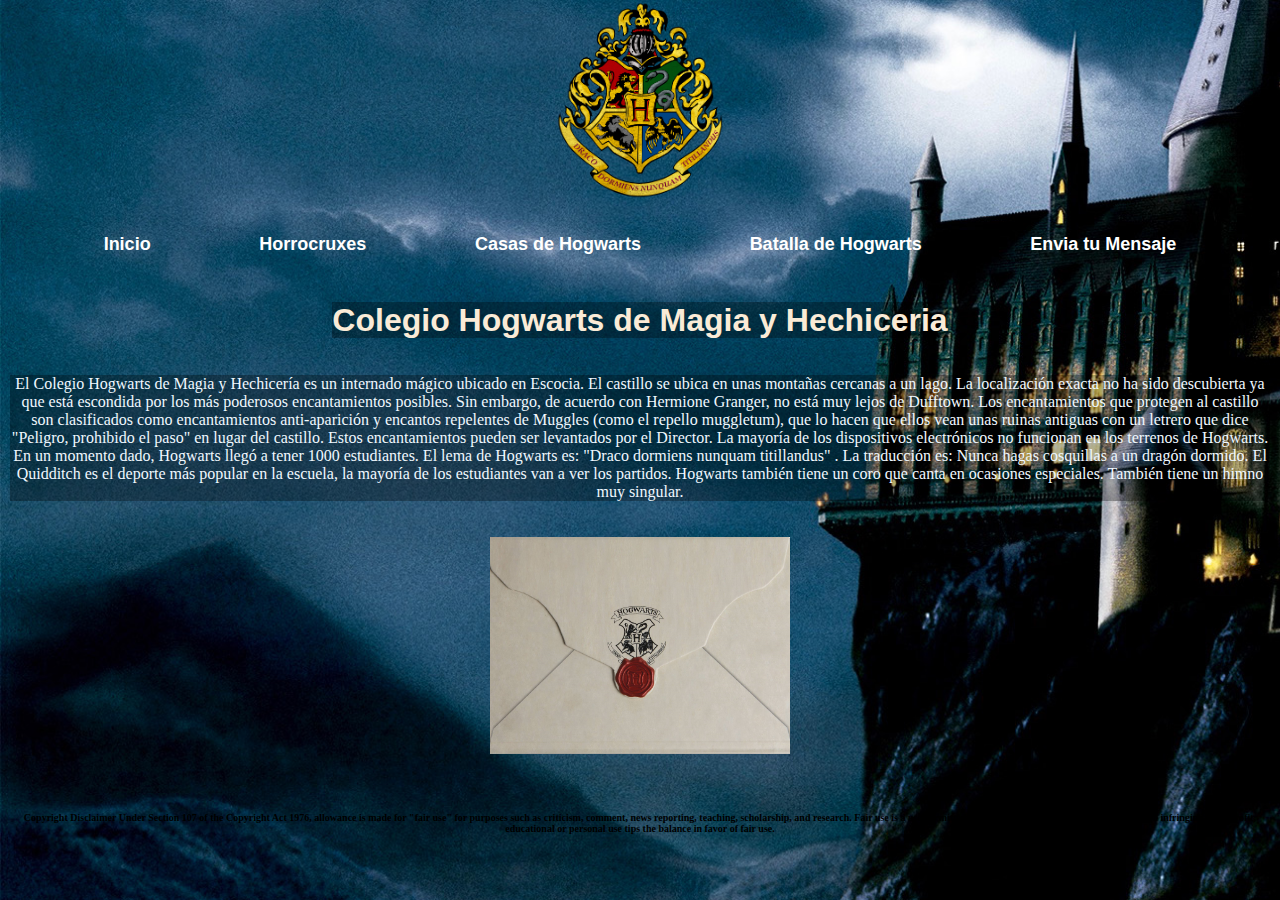
<file: index.html>
<!DOCTYPE html>
<html lang="en">
<head>
    <meta charset="UTF-8">
    <meta http-equiv="X-UA-Compatible" content="IE=edge">
    <meta name="viewport" content="width=device-width, initial-scale=1.0">
    <title>Hogwarts School of Witchcraft</title>
    <link rel="icon" type="image/x-icon" href="assets/img/faviconhogwarts.ico">
    <meta name="description" content="Página informativa sobre el colegio Hogwarts de magia y hechicería. Proyecto para CoderHouse">
    <meta name="keywords" content="Hogwarts, Harry Potter, School of Witchcraft">
    <link rel="stylesheet" href="./assets/styles/main.css">
    <link rel="stylesheet" href="https://cdnjs.cloudflare.com/ajax/libs/animate.css/4.1.1/animate.min.css" />
    <link href="https://cdn.jsdelivr.net/npm/bootstrap@5.2.3/dist/css/bootstrap.min.css" rel="stylesheet" integrity="sha384-rbsA2VBKQhggwzxH7pPCaAqO46MgnOM80zW1RWuH61DGLwZJEdK2Kadq2F9CUG65" crossorigin="anonymous">
    <link href="https://cdnjs.cloudflare.com/ajax/libs/font-awesome/5.13.0/css/all.min.css" rel="stylesheet">
</head>
<body>
<div id="Fondo_Inicio">
    <header>
       <div class="Logo"><a href="index.html"><img src="assets/img/Logo.png" width="200" alt="Escudo Hogwarts"></a>
       </div>
        
       <nav>
            <input type="checkbox" id="check">
            <label for="check" class="checkbtn">
                <i class="fas fa-bars"></i>
            </label>
            <ul>
                <li><a href="index.html">Inicio</a></li>
                
                <li><a href="Horrocruxes.html">Horrocruxes</a></li>
                
                <li><a href="Casas.html">Casas de Hogwarts</a></li>
                
                <li><a href="Batalla.html">Batalla de Hogwarts</a></li>
               
                <li><a href="Mensaje.html">Envia tu Mensaje</a></li>
            </ul>
        </nav>
    </header>

<br>
<h1 class="Titulo animate__animated animate__flash"><span> Colegio Hogwarts de Magia y Hechiceria</span></h1>
<br>
<br>
    <section id="Texto_Inicio">
        <p>El Colegio Hogwarts de Magia y Hechicería es un internado mágico ubicado en Escocia. El castillo se ubica en unas montañas cercanas a un lago. La localización exacta no ha sido descubierta ya que está escondida por los más poderosos encantamientos posibles. Sin embargo, de acuerdo con Hermione Granger, no está muy lejos de Dufftown. Los encantamientos que protegen al castillo son clasificados como encantamientos anti-aparición y encantos repelentes de Muggles (como el repello muggletum), que lo hacen que ellos vean unas ruinas antiguas con un letrero que dice "Peligro, prohibido el paso" en lugar del castillo. Estos encantamientos pueden ser levantados por el Director. La mayoría de los dispositivos electrónicos no funcionan en los terrenos de Hogwarts. En un momento dado, Hogwarts llegó a tener 1000 estudiantes.

            El lema de Hogwarts es: "Draco dormiens nunquam titillandus" . La traducción es: Nunca hagas cosquillas a un dragón dormido.
            
            El Quidditch es el deporte más popular en la escuela, la mayoría de los estudiantes van a ver los partidos. Hogwarts también tiene un coro que canta en ocasiones especiales. También tiene un himno muy singular.
            
            </p>
    </section>
<br>
<br>

  <div class="Carta animate__animated animate__rotateInUpRight"><img src="assets/img/Inicio.jpg" width="300" alt="Carta Hogwarts"></div>

<br>
<br>
<br>

<footer>
    <p>Copyright Disclaimer Under Section 107 of the Copyright Act 1976, allowance is made for "fair use" for purposes such as criticism, comment, 
        news reporting, teaching, scholarship, and research. 
        Fair use is a use permitted by copyright statute that might otherwise be infringing. Non-profit, educational or personal use tips the balance in favor of fair use.</p>
</footer>
<br>
</div>




<script src="https://cdn.jsdelivr.net/npm/bootstrap@5.2.3/dist/js/bootstrap.bundle.min.js" integrity="sha384-kenU1KFdBIe4zVF0s0G1M5b4hcpxyD9F7jL+jjXkk+Q2h455rYXK/7HAuoJl+0I4" crossorigin="anonymous"></script>

</body>
</html>
</file>
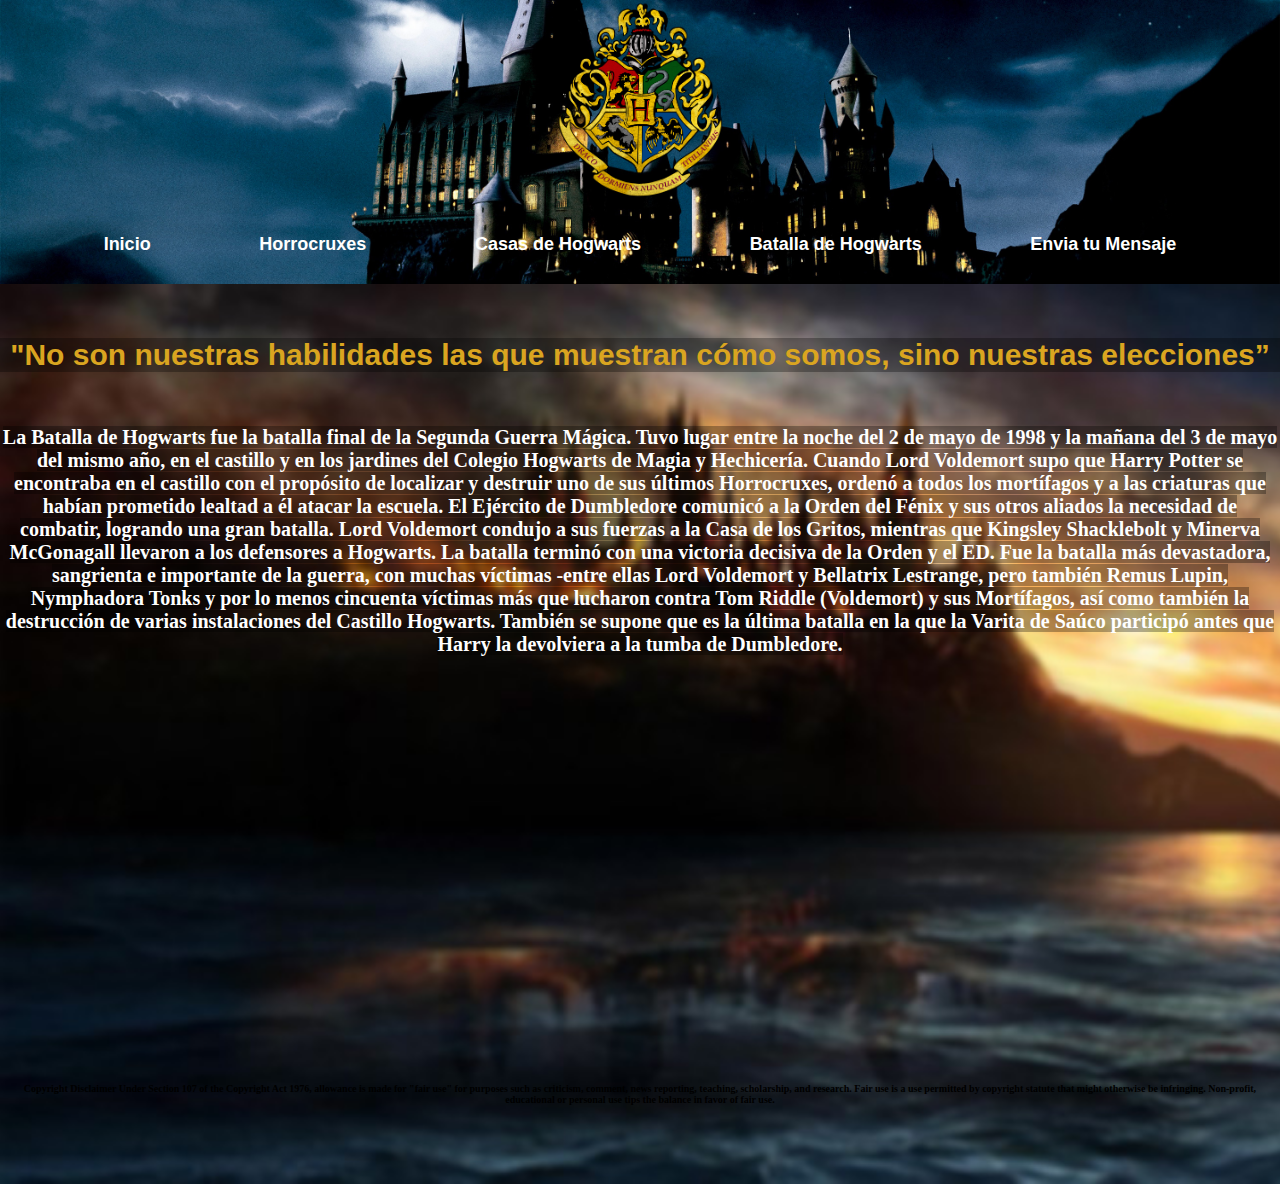
<file: Batalla.html>
<!DOCTYPE html>
<html lang="en">
<head>
    <meta charset="UTF-8">
    <meta http-equiv="X-UA-Compatible" content="IE=edge">
    <meta name="viewport" content="width=device-width, initial-scale=1.0">
    <title>Batalla de Hogwarts</title>
    <link rel="icon" type="image/x-icon" href="assets/img/faviconhogwarts.ico">
    <meta name="description" content="Página informativa sobre el colegio Hogwarts de magia y hechicería. Proyecto para CoderHouse">
    <meta name="keywords" content="Hogwarts, Harry Potter, School of Witchcraft, Batalla de Hogwarts, Battle of Hogwarts">
    <link rel="stylesheet" href="./assets/styles/main.css">
    <link rel="stylesheet" href="https://cdnjs.cloudflare.com/ajax/libs/animate.css/4.1.1/animate.min.css" />
    <link href="https://cdnjs.cloudflare.com/ajax/libs/font-awesome/5.13.0/css/all.min.css" rel="stylesheet">
</head>
<body>
    <header class="Header">
        <div class="Logo"><a href="index.html"><img src="assets/img/Logo.png" width="200" alt="Escudo Hogwarts"></a>
        </div>
        <nav>
            <input type="checkbox" id="check">
            <label for="check" class="checkbtn">
                <i class="fas fa-bars"></i>
            </label>
            <ul>
                <li><a href="index.html">Inicio</a></li>
                
                <li><a href="Horrocruxes.html">Horrocruxes</a></li>
                
                <li><a href="Casas.html">Casas de Hogwarts</a></li>
                
                <li><a href="Batalla.html">Batalla de Hogwarts</a></li>
               
                <li><a href="Mensaje.html">Envia tu Mensaje</a></li>
            </ul>
        </nav>
     </header>

    <div id="Fondo_Batalla">
<br>
<br>
<br>
        <h4 class="Fras animate__animated animate__fadeInBottomLeft">"No son nuestras habilidades las que muestran cómo somos, sino nuestras elecciones”</h4>
<br>
<br>
<br>
        <section id="Batalla_Texto" class="animate__animated animate__fadeInBottomRight">
            <p><span class="TextoBatalla">La Batalla de Hogwarts fue la batalla final de la Segunda Guerra Mágica. Tuvo
                    lugar entre la noche del 2 de mayo de 1998 y la mañana del 3 de mayo del mismo año, en el castillo y en
                    los jardines del Colegio Hogwarts de Magia y Hechicería. Cuando Lord Voldemort supo que Harry Potter se
                    encontraba en el castillo con el propósito de localizar y destruir uno de sus últimos Horrocruxes,
                    ordenó a todos los mortífagos y a las criaturas que habían prometido lealtad a él atacar la escuela. El
                    Ejército de Dumbledore comunicó a la Orden del Fénix y sus otros aliados la necesidad de combatir,
                    logrando una gran batalla. Lord Voldemort condujo a sus fuerzas a la Casa de los Gritos, mientras que
                    Kingsley Shacklebolt y Minerva McGonagall llevaron a los defensores a Hogwarts. La batalla terminó con
                    una victoria decisiva de la Orden y el ED. Fue la batalla más devastadora, sangrienta e importante de la
                    guerra, con muchas víctimas -entre ellas Lord Voldemort y Bellatrix Lestrange, pero también Remus Lupin,
                    Nymphadora Tonks y por lo menos cincuenta víctimas más que lucharon contra Tom Riddle (Voldemort) y sus
                    Mortífagos, así como también la destrucción de varias instalaciones del Castillo Hogwarts. También se
                    supone que es la última batalla en la que la Varita de Saúco participó antes que Harry la devolviera a
                    la tumba de Dumbledore.</span></p>
        </section>
<br>
<br>
<br>
        <section id="Batalla_Video">
            <iframe class="Video_Batalla" width="260" height="315" src="https://www.youtube.com/embed/jPCe8QcQxOA" title="YouTube video player"
                frameborder="0"
                allow="accelerometer; autoplay; clipboard-write; encrypted-media; gyroscope; picture-in-picture"
                allowfullscreen></iframe>
        </section>
<br>
<br>
<br>
   

     <footer class="Footer">
        <p>Copyright Disclaimer Under Section 107 of the Copyright Act 1976, allowance is made for "fair use" for purposes such as criticism, comment, 
            news reporting, teaching, scholarship, and research. 
            Fair use is a use permitted by copyright statute that might otherwise be infringing. Non-profit, educational or personal use tips the balance in favor of fair use.</p>
    </footer>
    </div>
    
</body>
</html>
</file>
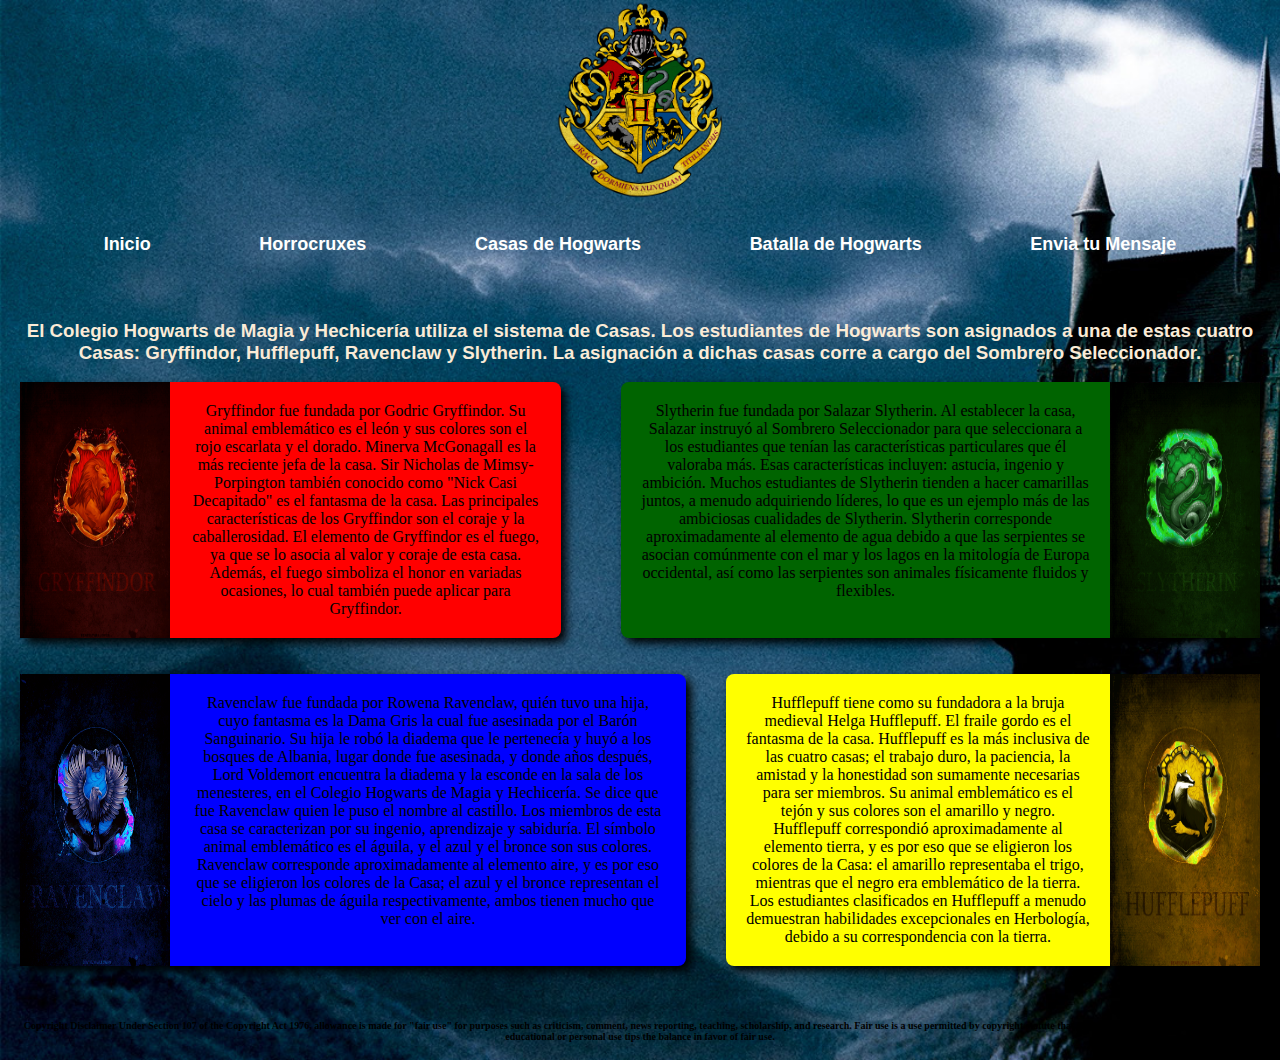
<file: Casas.html>
<!DOCTYPE html>
<html lang="en">
<head>
    <meta charset="UTF-8">
    <meta http-equiv="X-UA-Compatible" content="IE=edge">
    <meta name="viewport" content="width=device-width, initial-scale=1.0">
    <title>Casas de Hogwarts</title>
    <link rel="icon" type="image/x-icon" href="assets/img/faviconhogwarts.ico">
    <meta name="description" content="Página informativa sobre el colegio Hogwarts de magia y hechicería. Proyecto para CoderHouse">
    <meta name="keywords" content="Hogwarts, Harry Potter, School of Witchcraft, Casas de Hogwarts, Gryffindor, Slytherin, Hufflepuff, Ravenclaw">
    <link rel="stylesheet" href="./assets/styles/main.css">
    <link rel="stylesheet" href="https://cdnjs.cloudflare.com/ajax/libs/animate.css/4.1.1/animate.min.css" />
    <link href="https://cdnjs.cloudflare.com/ajax/libs/font-awesome/5.13.0/css/all.min.css" rel="stylesheet">
</head>
<div id="Fondo_Casas">
<body>
    <header>
        <div class="Logo"><a href="index.html"><img src="assets/img/Logo.png" width="200" alt="Escudo Hogwarts"></a>
        </div>
        <nav>
            <input type="checkbox" id="check">
            <label for="check" class="checkbtn">
                <i class="fas fa-bars"></i>
            </label>
            <ul>
                <li><a href="index.html">Inicio</a></li>
                
                <li><a href="Horrocruxes.html">Horrocruxes</a></li>
                
                <li><a href="Casas.html">Casas de Hogwarts</a></li>
                
                <li><a href="Batalla.html">Batalla de Hogwarts</a></li>
               
                <li><a href="Mensaje.html">Envia tu Mensaje</a></li>
            </ul>
        </nav>
     </header>
<br>
<br>
<h3 class="Intr animate__animated animate__bounceInDown">El Colegio Hogwarts de Magia y Hechicería utiliza el sistema de Casas. Los estudiantes de Hogwarts son asignados a una de estas cuatro Casas: Gryffindor, Hufflepuff, Ravenclaw y Slytherin. La asignación a dichas casas corre a cargo del Sombrero Seleccionador.</h3>
<br>
<div id="Casas_Completo">
    <div class="Casas_Arriba">
        <div class="Gryffindor animate__animated animate__lightSpeedInLeft">
            <img class="Casas_I" src="assets/img/Gryffindor Logo.gif" width="150" alt="Gryffindor">
            <br>
            <p class="CasaGryffindor"><span>Gryffindor fue fundada por Godric Gryffindor. Su animal emblemático es el
                    león y sus colores son el rojo escarlata y el dorado. Minerva McGonagall es la más reciente jefa de
                    la casa. Sir Nicholas de Mimsy-Porpington también conocido como "Nick Casi Decapitado" es el
                    fantasma de la casa. Las principales características de los Gryffindor son el coraje y la
                    caballerosidad.

                    El elemento de Gryffindor es el fuego, ya que se lo asocia al valor y coraje de esta casa. Además,
                    el fuego simboliza el honor en variadas ocasiones, lo cual también puede aplicar para
                    Gryffindor.</span></p>
        </div>
        <br>
        <br>
        <br>
        <br>
        <div class="Slytherin animate__animated animate__lightSpeedInRight">
                        <p class="CasaSlytherin"><span>Slytherin fue fundada por Salazar Slytherin. Al establecer la casa, Salazar
                    instruyó al Sombrero Seleccionador para que seleccionara a los estudiantes que tenían las
                    características particulares que él valoraba más. Esas características incluyen: astucia, ingenio y
                    ambición. Muchos estudiantes de Slytherin tienden a hacer camarillas juntos, a menudo adquiriendo
                    líderes, lo que es un ejemplo más de las ambiciosas cualidades de Slytherin.
                    Slytherin corresponde aproximadamente al elemento de agua debido a que las serpientes se asocian
                    comúnmente con el mar y los lagos en la mitología de Europa occidental, así como las serpientes son
                    animales físicamente fluidos y flexibles.
                </span></p>
                <img class="Casas_D" src="assets/img/Slytherin Logo.gif" width="150" alt="Slytherin">
            <br>
        </div>
    </div>
    <br>
    <br>
    <div class="Casas_Abajo">
        <div class="Ravenclaw animate__animated animate__lightSpeedInLeft">
            <img class="Casas_I" src="assets/img/Ravenclaw Logo.gif" width="150" alt="Ravenclaw">
            <br>
            <p class="CasaRavenclaw"><span> Ravenclaw fue fundada por Rowena Ravenclaw, quién tuvo una hija, cuyo
                    fantasma es la Dama Gris la cual fue asesinada por el Barón Sanguinario. Su hija le robó la diadema
                    que le pertenecía y huyó a los bosques de Albania, lugar donde fue asesinada, y donde años después,
                    Lord Voldemort encuentra la diadema y la esconde en la sala de los menesteres, en el Colegio
                    Hogwarts de Magia y Hechicería. Se dice que fue Ravenclaw quien le puso el nombre al castillo. Los
                    miembros de esta casa se caracterizan por su ingenio, aprendizaje y sabiduría. El símbolo animal
                    emblemático es el águila, y el azul y el bronce son sus colores.
                    Ravenclaw corresponde aproximadamente al elemento aire, y es por eso que se eligieron los colores de
                    la Casa; el azul y el bronce representan el cielo y las plumas de águila respectivamente, ambos
                    tienen mucho que ver con el aire.
                </span></p>
        </div>
        <br>
        <br>
        <br>
        <br>
        <div class="Hufflepuff animate__animated animate__lightSpeedInRight">
            <p class="CasaHufflepuff"><span> Hufflepuff tiene como su fundadora a la bruja medieval Helga Hufflepuff. El
                    fraile gordo es el fantasma de la casa. Hufflepuff es la más inclusiva de las cuatro casas; el
                    trabajo duro, la paciencia, la amistad y la honestidad son sumamente necesarias para ser miembros.
                    Su animal emblemático es el tejón y sus colores son el amarillo y negro.
                    Hufflepuff correspondió aproximadamente al elemento tierra, y es por eso que se eligieron los
                    colores de la Casa: el amarillo representaba el trigo, mientras que el negro era emblemático de la
                    tierra. Los estudiantes clasificados en Hufflepuff a menudo demuestran habilidades excepcionales en
                    Herbología, debido a su correspondencia con la tierra.</span></p>
            <img class="Casas_D" src="assets/img/Hufflepuff Logo.gif" width="150" alt="Hufflepuff">
                    
        </div>
        <br>
        <br>
    </div>
<br>
<br>
<br>

<footer class="Footer">
        <p>Copyright Disclaimer Under Section 107 of the Copyright Act 1976, allowance is made for "fair use" for purposes such as criticism, comment, 
            news reporting, teaching, scholarship, and research. 
            Fair use is a use permitted by copyright statute that might otherwise be infringing. Non-profit, educational or personal use tips the balance in favor of fair use.</p>
    </footer>
<br>
</div>    
</body>
</html>
</file>
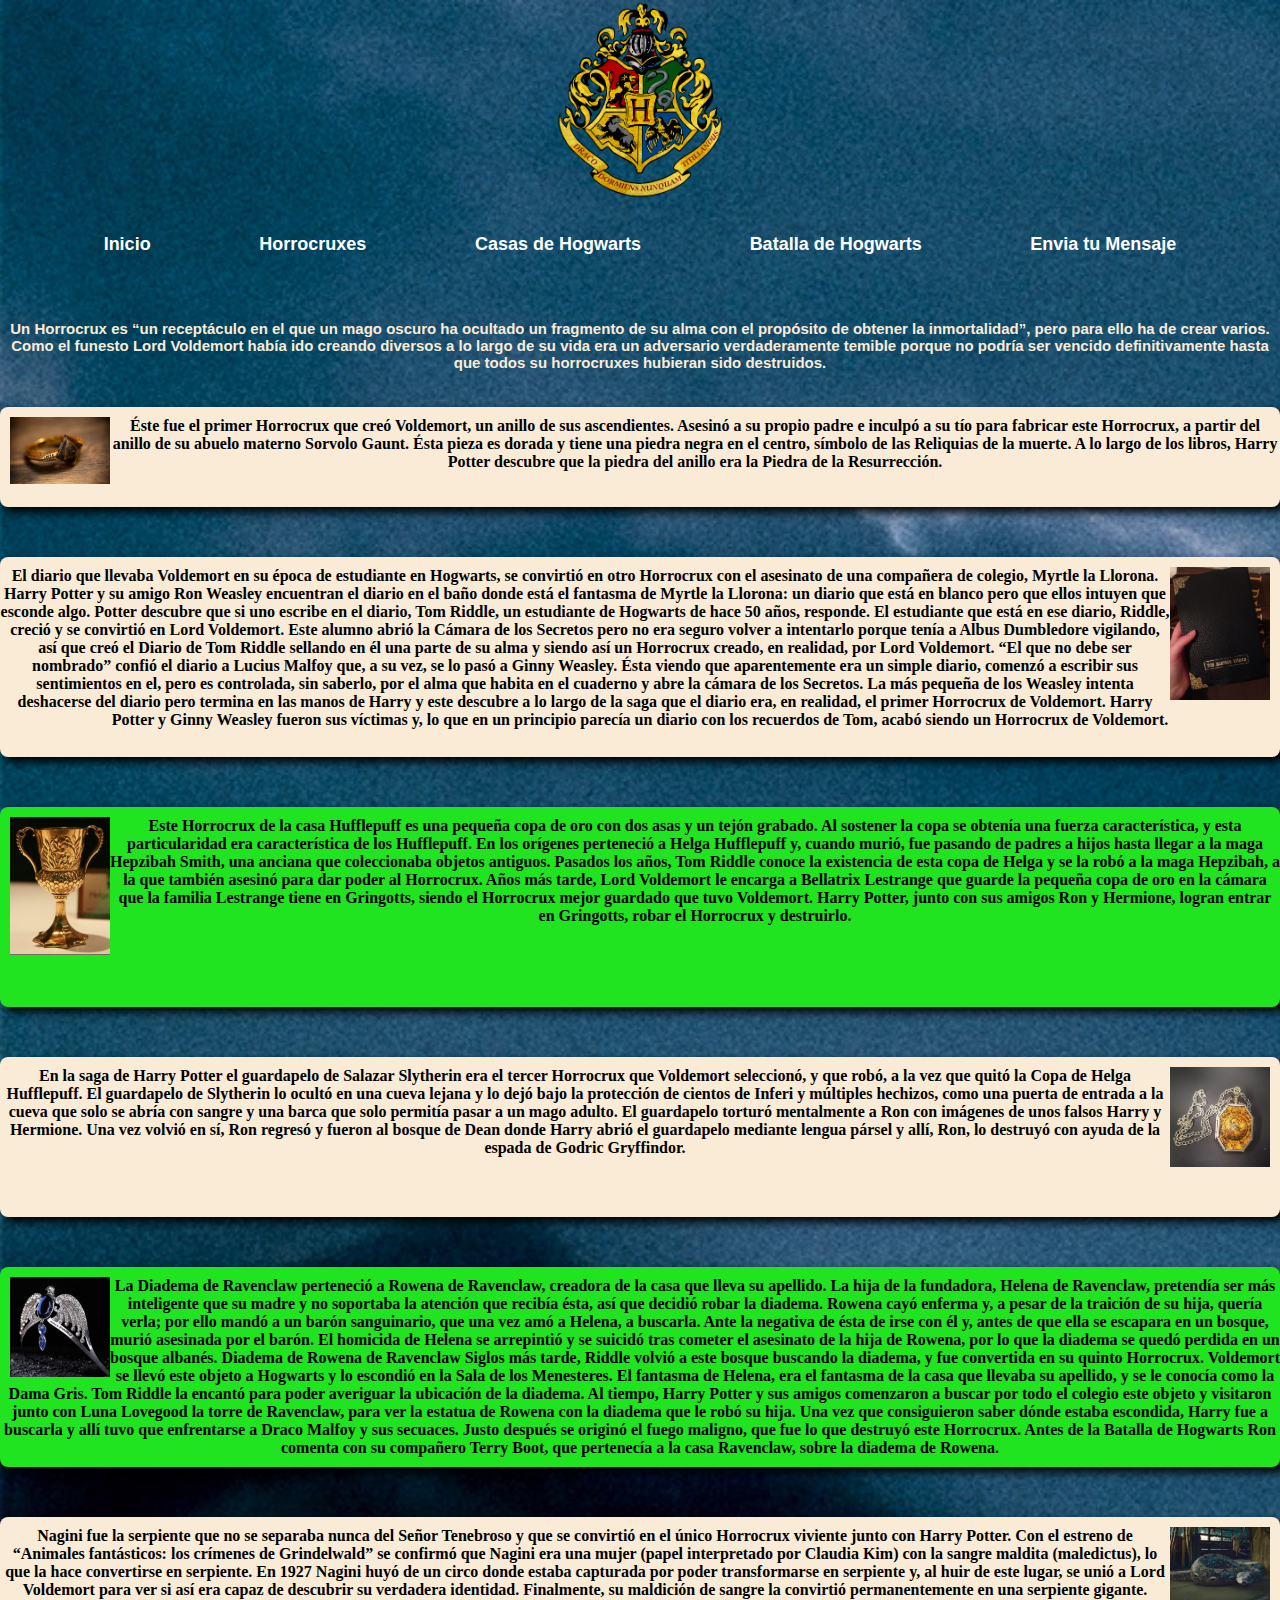
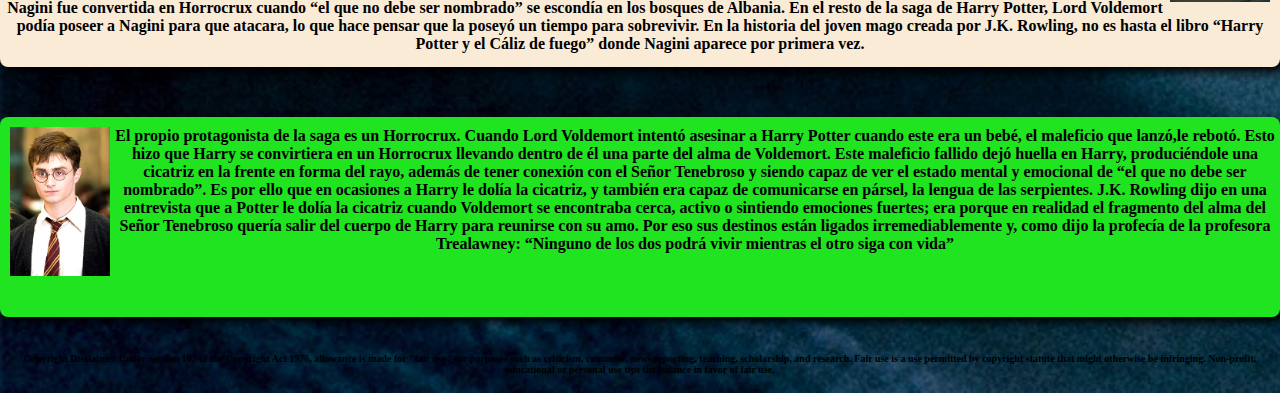
<file: Horrocruxes.html>
<!DOCTYPE html>
<html lang="en">
<head>
    <meta charset="UTF-8">
    <meta http-equiv="X-UA-Compatible" content="IE=edge">
    <meta name="viewport" content="width=device-width, initial-scale=1.0">
    <title>Horrocruxes</title>
    <link rel="icon" type="image/x-icon" href="assets/img/faviconhogwarts.ico">
    <meta name="description" content="Página informativa sobre el colegio Hogwarts de magia y hechicería. Proyecto para CoderHouse">
    <meta name="keywords" content="Hogwarts, Harry Potter, School of Witchcraft, Horrocruxes">
    <link rel="stylesheet" href="./assets/styles/main.css">
    <link rel="stylesheet" href="https://cdnjs.cloudflare.com/ajax/libs/animate.css/4.1.1/animate.min.css" />
    <link href="https://cdnjs.cloudflare.com/ajax/libs/font-awesome/5.13.0/css/all.min.css" rel="stylesheet">
</head>
<body>
<div id="Fondo_Horro">
    <header>
        <div class="Logo"><a href="index.html"><img src="./assets/img/Logo.png" width="200" alt="Escudo Hogwarts"></a>
        </div>
        <nav>
            <input type="checkbox" id="check">
            <label for="check" class="checkbtn">
                <i class="fas fa-bars"></i>
            </label>
            <ul>
                <li><a href="index.html">Inicio</a></li>
                
                <li><a href="Horrocruxes.html">Horrocruxes</a></li>
                
                <li><a href="Casas.html">Casas de Hogwarts</a></li>
                
                <li><a href="Batalla.html">Batalla de Hogwarts</a></li>
               
                <li><a href="Mensaje.html">Envia tu Mensaje</a></li>
            </ul>
        </nav>
     </header>
<br>
<br>
     <h2 class="Horro animate__animated animate__backInRight">Un Horrocrux es “un receptáculo en el que un mago oscuro ha ocultado un fragmento de su alma con el propósito de obtener la inmortalidad”, pero para ello ha de crear varios. Como el funesto Lord Voldemort había ido creando diversos a lo largo de su vida era un adversario verdaderamente temible porque no podría ser vencido definitivamente hasta que todos su horrocruxes hubieran sido destruidos.</h2>
<br>
<br>
     
     <div id="Horrocruxes">
         <div class="Anillo">
             <img class="Foto_Horrocrux_I" src="assets/img/Horrocruxes/1 Anillo.jpg" width="100" alt="Anillo Marvolo">
             <p class="Horrocrux_I"> Éste fue el primer Horrocrux que creó Voldemort, un anillo de sus ascendientes. Asesinó a su propio padre e inculpó a su tío para fabricar este  Horrocrux, a partir del anillo de su abuelo materno Sorvolo Gaunt. Ésta pieza es dorada y tiene una piedra negra en el centro, símbolo de las Reliquias de la muerte. A lo largo de los libros, Harry Potter descubre que la piedra del anillo era la Piedra de la Resurrección.</p>
         </div>

         <div class="Diario">
             <img class="Foto_Horrocrux_D" src="assets/img/Horrocruxes/2 Diario.jpg" width="100" alt="Diario Tom">
             <p class="Horrocrux_D">El diario que llevaba Voldemort en su época de estudiante en Hogwarts, se convirtió en otro Horrocrux con el asesinato de una compañera de colegio, Myrtle la Llorona. Harry Potter y su amigo Ron Weasley encuentran el diario en el baño donde está el fantasma de Myrtle la Llorona: un diario que está en blanco pero que ellos intuyen que esconde algo. Potter descubre que si uno escribe en el diario, Tom Riddle, un estudiante de Hogwarts de hace 50 años, responde.
                 El estudiante que está en ese diario, Riddle, creció y se convirtió en Lord Voldemort. Este alumno abrió la Cámara de los Secretos pero no era seguro volver a intentarlo porque tenía a Albus Dumbledore vigilando, así que creó el Diario de Tom Riddle sellando en él una parte de su alma y siendo así un Horrocrux creado, en realidad, por Lord Voldemort.
     “El que no debe ser nombrado” confió el diario a Lucius Malfoy que, a su vez, se lo pasó a Ginny Weasley. Ésta viendo que aparentemente era un simple diario, comenzó a escribir sus sentimientos en el, pero es controlada, sin saberlo, por el alma que habita en el cuaderno y abre la cámara de los Secretos.
     
     La más pequeña de los Weasley intenta deshacerse del diario pero termina en las manos de Harry y este descubre a lo largo de la saga que el diario era, en realidad, el primer Horrocrux de Voldemort.
     
     Harry Potter y Ginny Weasley fueron sus víctimas y, lo que  en un principio parecía un diario con los recuerdos de Tom, acabó siendo un Horrocrux de Voldemort.
             </p>
             
         </div>

         <div class="Copa">
             <img class="Foto_Horrocrux_I" src="assets/img/Horrocruxes/3 Copa.jpg" width="100" alt="Copa Helga">
             <p class="Horrocrux_I">       
             
                 Este Horrocrux de la casa Hufflepuff es una pequeña copa de oro con dos asas y un tejón grabado. Al sostener la copa se obtenía una fuerza característica, y esta particularidad era característica de los Hufflepuff.  
                 
                 En los orígenes perteneció a Helga Hufflepuff y, cuando murió, fue pasando de padres a hijos hasta llegar a la maga Hepzibah Smith, una anciana que coleccionaba objetos antiguos. Pasados los años, Tom Riddle conoce la existencia de esta copa de Helga y se la robó a la maga Hepzibah, a la que también asesinó para dar poder al Horrocrux. Años más tarde, Lord Voldemort le encarga a Bellatrix Lestrange que guarde la pequeña copa de oro en la cámara que la familia Lestrange tiene en Gringotts, siendo el Horrocrux mejor guardado que tuvo Voldemort. Harry Potter, junto con sus amigos Ron y Hermione, logran entrar en Gringotts, robar el Horrocrux y destruirlo.</p>
         </div>

         <div class="Guardapelo">
             <img class="Foto_Horrocrux_D" src="assets/img/Horrocruxes/4 Guardapelo.jfif" width="100" alt="Guardapelo">
             <p class="Horrocrux_D">En la saga de Harry Potter el guardapelo de Salazar Slytherin era el tercer Horrocrux que Voldemort seleccionó, y que robó, a la vez que quitó la Copa de Helga Hufflepuff. El guardapelo de Slytherin lo ocultó en una cueva lejana y lo dejó bajo la protección de cientos de Inferi y múltiples hechizos, como una puerta de entrada a la cueva que solo se abría con sangre y una barca que solo permitía pasar a un mago adulto. El guardapelo torturó mentalmente a Ron con imágenes de unos falsos Harry y Hermione. Una vez volvió en sí, Ron regresó y fueron al bosque de Dean donde Harry abrió el guardapelo mediante lengua pársel y allí, Ron, lo destruyó con ayuda de la espada de Godric Gryffindor.</p>
         </div>

         <div class="Diadema">
             <img class="Foto_Horrocrux_I" src="assets/img/Horrocruxes/5 Diadema.jpg" width="100" alt="Diadema">
             <p class="Horrocrux_I">La Diadema de Ravenclaw perteneció a Rowena de Ravenclaw, creadora de la casa que lleva su apellido. La hija de la fundadora, Helena de Ravenclaw, pretendía ser más inteligente que su madre y no soportaba la atención que recibía ésta, así que decidió robar la diadema. Rowena cayó enferma y, a pesar de la traición de su hija, quería verla; por ello mandó a un barón sanguinario, que una vez amó a Helena, a buscarla. Ante la negativa de ésta de irse con él y, antes de que ella se escapara en un bosque, murió asesinada por el barón. El homicida de Helena se arrepintió  y se suicidó tras cometer el asesinato de la hija de Rowena, por lo que la diadema se quedó perdida en un bosque albanés.
     
     
                 Diadema de Rowena de Ravenclaw
                 Siglos más tarde, Riddle volvió a este bosque buscando la diadema, y fue convertida en su quinto Horrocrux. Voldemort se llevó este objeto a Hogwarts y lo escondió en la Sala de los Menesteres. El fantasma de Helena, era el fantasma de la casa que llevaba su apellido, y se le conocía como la Dama Gris. Tom Riddle la encantó para poder averiguar la ubicación de la diadema.
                 
                 Al tiempo, Harry Potter y sus amigos comenzaron a buscar por todo el colegio este objeto y  visitaron junto con Luna Lovegood la torre de Ravenclaw, para ver la estatua de Rowena con la diadema que le robó su hija. Una vez que consiguieron saber dónde estaba escondida, Harry fue a buscarla y allí tuvo que enfrentarse a Draco Malfoy y sus secuaces. Justo después se originó el fuego maligno, que fue lo que destruyó este Horrocrux.
                 
                 Antes de la Batalla de Hogwarts Ron comenta con su compañero Terry Boot, que pertenecía a la casa Ravenclaw, sobre la diadema de Rowena.</p>
         </div>

         <div class="Nagini">
             <img class="Foto_Horrocrux_D" src="assets/img/Horrocruxes/6 Nagini.jpg" width="100" alt="Nagini">
             <p class="Horrocrux_D">Nagini fue la serpiente que no se separaba nunca del Señor Tenebroso y que se convirtió en el único Horrocrux viviente junto con Harry Potter. Con el estreno de “Animales fantásticos: los crímenes de Grindelwald” se confirmó que Nagini era una mujer (papel interpretado por Claudia Kim) con la sangre maldita (maledictus), lo que la hace convertirse en serpiente.
                 En 1927 Nagini huyó de un circo donde estaba capturada por poder transformarse en serpiente y, al huir de este lugar, se unió a Lord Voldemort para ver si así era capaz de descubrir su verdadera identidad. Finalmente, su maldición de sangre la convirtió permanentemente en una serpiente gigante. Nagini fue convertida en Horrocrux cuando “el que no debe ser nombrado” se escondía en los bosques de Albania. En el resto de la saga de Harry Potter, Lord Voldemort podía poseer a Nagini para que atacara, lo que hace pensar que la poseyó un tiempo para sobrevivir.
                 
                 En la historia del joven mago creada por J.K. Rowling, no es hasta el libro “Harry Potter y el Cáliz de fuego” donde Nagini aparece por primera vez.</p>
         </div>

         <div class="Harry">
             <img class="Foto_Horrocrux_I" src="assets/img/Horrocruxes/7 Harry.jpg" width="100" alt="Harry Potter">
             <p class="Horrocrux_I">El propio protagonista de la saga es un Horrocrux. Cuando Lord Voldemort intentó asesinar a Harry Potter cuando este era un bebé, el maleficio que lanzó,le rebotó. Esto hizo que Harry se convirtiera en un Horrocrux llevando dentro de él una parte del alma de Voldemort. Este maleficio fallido dejó huella en Harry, produciéndole una cicatriz en la frente en forma del rayo, además de tener conexión con el Señor Tenebroso y siendo capaz de ver el estado mental y emocional de “el que no debe ser nombrado”. Es por ello que en ocasiones a Harry le dolía la cicatriz, y también era capaz de comunicarse en pársel, la lengua de las serpientes.
                 J.K. Rowling dijo en una entrevista que a Potter le dolía la cicatriz cuando Voldemort se encontraba cerca, activo o sintiendo emociones fuertes; era porque en realidad el fragmento del alma del Señor Tenebroso quería salir del cuerpo de Harry para reunirse con su amo.  Por eso sus destinos están ligados irremediablemente y, como dijo la profecía de la profesora Trealawney: “Ninguno de los dos podrá vivir mientras el otro siga con vida”</p>
         </div>

     </div>

<br>
<br>



     <footer class="Footer">
        <p>Copyright Disclaimer Under Section 107 of the Copyright Act 1976, allowance is made for "fair use" for purposes such as criticism, comment, 
            news reporting, teaching, scholarship, and research. 
            Fair use is a use permitted by copyright statute that might otherwise be infringing. Non-profit, educational or personal use tips the balance in favor of fair use.</p>
    </footer>
<br>
</div>


</body>
</html>
</file>
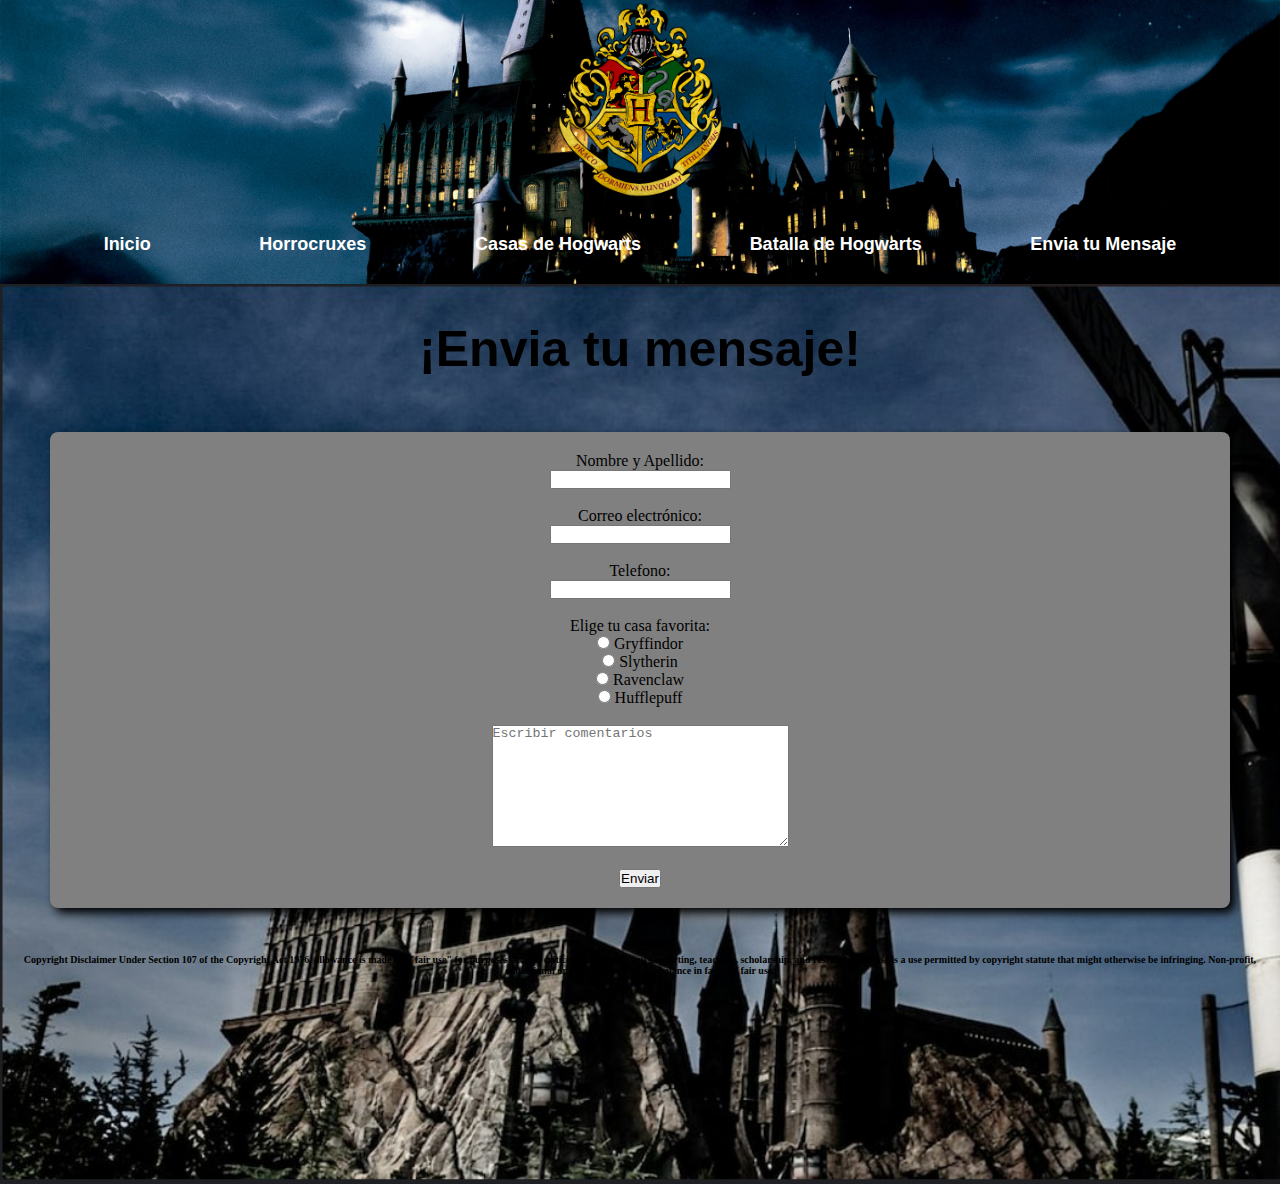
<file: Mensaje.html>
<!DOCTYPE html>
<html lang="en">
<head>
    <meta charset="UTF-8">
    <meta http-equiv="X-UA-Compatible" content="IE=edge">
    <meta name="viewport" content="width=device-width, initial-scale=1.0">
    <title>Formulario - Hogwarts</title>
    <link rel="icon" type="image/x-icon" href="assets/img/faviconhogwarts.ico">
    <meta name="description" content="Página informativa sobre el colegio Hogwarts de magia y hechicería. Proyecto para CoderHouse">
    <meta name="keywords" content="Hogwarts, Harry Potter, School of Witchcraft">
    <link rel="stylesheet" href="./assets/styles/main.css">
    <link rel="stylesheet" href="https://cdnjs.cloudflare.com/ajax/libs/animate.css/4.1.1/animate.min.css" />
    <link href="https://cdnjs.cloudflare.com/ajax/libs/font-awesome/5.13.0/css/all.min.css" rel="stylesheet">

</head>
<body>
    <header class="Header">
        <div class="Logo"><a href="index.html"><img src="assets/img/Logo.png" width="200" alt="Escudo Hogwarts"></a>
        </div>
        <nav>
            <input type="checkbox" id="check">
            <label for="check" class="checkbtn">
                <i class="fas fa-bars"></i>
            </label>
            <ul>
                <li><a href="index.html">Inicio</a></li>
                
                <li><a href="Horrocruxes.html">Horrocruxes</a></li>
                
                <li><a href="Casas.html">Casas de Hogwarts</a></li>
                
                <li><a href="Batalla.html">Batalla de Hogwarts</a></li>
               
                <li><a href="Mensaje.html">Envia tu Mensaje</a></li>
            </ul>
        </nav>
     </header>
    <div id="Fondo_Mensaje">
        <br>
        <br>
        <h5>¡Envia tu mensaje!</h5>
        <br>
        <br>
        <br>
    
            <section id="Formulario">
        <div class="Formu">
                <form>
                    <label for="name">Nombre y Apellido:</label>
                    <br>
                    <input type="text" name="name" id="name"><br>
                    <br>
                    <label for="email">Correo electrónico:</label>
                    <br>
                    <input type="email" name="email" id="email"><br>
                    <br>
                    <label for="phone">Telefono:</label>
                    <br>
                    <input type="number" name="phone" id="phone"><br>
                    <br>
                    <p>Elige tu casa favorita:</p>
                    <input type="radio" id="Gryffindor" name="casa favorita" value="Gryffindor">
                    <label for="Gryffindor">Gryffindor</label><br>
                    <input type="radio" id="Slytherin" name="casa favorita" value="Slytherin">
                    <label for="Slytherin">Slytherin</label><br>
                    <input type="radio" id="Ravenclaw" name="casa favorita" value="Ravenclaw">
                    <label for="Ravenclaw">Ravenclaw</label><br>
                    <input type="radio" id="Hufflepuff" name="casa favorita" value="Hufflepuff">
                    <label for="Hufflepuff">Hufflepuff</label><br>
                    <br>
                    <textarea cols="35" rows="8" placeholder="Escribir comentarios"></textarea>
                    <br/>
                    <br>
                    <input type="submit" value="Enviar">
                
        </div>
    
    
                </form>
        </section>
        <br>
        <br>
        <br>
        <br>
    






     <footer class="Footer">
        <p>Copyright Disclaimer Under Section 107 of the Copyright Act 1976, allowance is made for "fair use" for purposes such as criticism, comment, 
            news reporting, teaching, scholarship, and research. 
            Fair use is a use permitted by copyright statute that might otherwise be infringing. Non-profit, educational or personal use tips the balance in favor of fair use.</p>
    </footer>
    </div>
</body>
</html>
</file>
<file: assets/styles/main.css>
nav {
  height: 80px;
  width: 100%;
}
nav ul {
  display: flex;
  flex-direction: row;
  justify-content: space-evenly;
}
nav ul li {
  display: inline-block;
  line-height: 80px;
  margin: 0 5px;
}
nav ul a {
  color: white;
  font-size: 18px;
  font-family: Arial, Helvetica, sans-serif;
  font-weight: bolder;
  border-radius: 3px;
  text-decoration: none;
}
nav ul a:hover {
  background: #000090;
  transition: 0.5s;
}

.checkbtn {
  font-size: 30px;
  color: #fff;
  float: right;
  line-height: 80px;
  margin-right: 40px;
  cursor: pointer;
  display: none;
}

#check {
  display: none;
}

@media (max-width: 950px) {
  .checkbtn {
    display: block;
  }
  ul {
    position: fixed;
    width: 100%;
    height: 80vh;
    background: #0a3d70;
    top: 80px;
    left: -150%;
    text-align: center;
    transition: all 0.5s;
  }
  nav ul {
    display: flex;
    flex-direction: column;
    z-index: 100;
    font-size: 15px;
  }
  li a:hover {
    background: none;
    color: red;
  }
  #check:checked ~ ul {
    left: 0;
  }
}
* {
  margin: 0;
  padding: 0;
}

h1 {
  text-align: center;
  font-family: "Helvetica";
  color: antiquewhite;
}
h1 span {
  background-color: rgba(0, 0, 0, 0.3);
}

h2 {
  color: antiquewhite;
  text-align: center;
  font-family: "Helvetica";
  font-size: 15px;
  font-weight: bolder;
}

h3 {
  text-align: center;
  color: antiquewhite;
  font-family: "Helvetica";
}

h4 {
  text-align: center;
  font-weight: bolder;
  font-size: 30px;
  color: goldenrod;
  background-color: rgba(0, 0, 0, 0.3);
  font-family: "Helvetica";
}

h5 {
  text-align: center;
  font-size: 50px;
  font-family: "Helvetica";
}

/* INDEX */
#Texto_Inicio {
  text-align: center;
  font-family: "Calibri";
  color: aliceblue;
  background-color: rgba(0, 0, 0, 0.3);
  margin-left: 10px;
  margin-right: 10px;
}

.Logo {
  text-align: center;
}

.Carta {
  text-align: center;
}

/* HORROCRUXES */
#Horrocruxes {
  display: grid;
  row-gap: 30px;
  grid-template-columns: 100%;
  grid-template-rows: 200px 650px 420px 360px 750px 500px 600px;
  grid-template-areas: "anillo" "diario" "copa" "guarda" "diadema" "nagini" "harry";
}

/* QUERYS RESPONSIVE */
@media only screen and (min-width: 768px) {
  #Horrocruxes {
    display: grid;
    row-gap: 50px;
    grid-template-columns: 100%;
    grid-template-rows: 150px 250px 200px 150px 300px 250px 250px;
    grid-template-areas: "anillo" "diario" "copa" "guarda" "diadema" "nagini" "harry";
  }
}
@media only screen and (min-width: 1280px) {
  #Horrocruxes {
    display: grid;
    row-gap: 50px;
    grid-template-columns: 100%;
    grid-template-rows: 100px 200px 200px 160px 200px 150px 200px;
    grid-template-areas: "anillo" "diario" "copa" "guarda" "diadema" "nagini" "harry";
  }
}
.Anillo, .Harry, .Nagini, .Diadema, .Guardapelo, .Copa, .Diario {
  grid-area: anillo;
  background-color: antiquewhite;
  height: 100%;
  border-radius: 8px;
  box-shadow: 5px 5px 10px black;
}

.Diario {
  grid-area: diario;
}

.Copa {
  grid-area: copa;
  background-color: rgb(32, 228, 32);
}

.Guardapelo {
  grid-area: guarda;
}

.Diadema {
  grid-area: diadema;
  background-color: rgb(32, 228, 32);
}

.Nagini {
  grid-area: nagini;
}

.Harry {
  grid-area: harry;
  background-color: rgb(32, 228, 32);
}

.Foto_Horrocrux_I {
  float: left;
  padding-top: 10px;
  padding-left: 10px;
}

.Foto_Horrocrux_D {
  float: right;
  padding-top: 10px;
  padding-right: 10px;
}

.Horrocrux_I, .Horrocrux_D {
  position: relative;
  color: black;
  font-weight: bold;
  text-align: center;
  padding-top: 10px;
}

/* CASAS */
#Casas_Completo {
  margin-left: 10px;
  margin-right: 10px;
}

.Gryffindor, .Hufflepuff, .Ravenclaw, .Slytherin {
  display: flex;
  justify-content: center;
  background-color: red;
  border-radius: 8px;
  box-shadow: 5px 5px 10px black;
}

.CasaGryffindor, .CasaHufflepuff, .CasaRavenclaw, .CasaSlytherin {
  font-family: "Calibri";
  padding-top: 20px;
  padding-bottom: 20px;
  text-align: center;
}

.Slytherin {
  background-color: darkgreen;
}

/* QUERYS RESPONSIVE */
@media only screen and (min-width: 768px) {
  .Casas_Arriba {
    display: flex;
    -moz-column-gap: 30px;
         column-gap: 30px;
    margin-left: 10px;
    margin-right: 10px;
  }
  .CasaGryffindor, .CasaHufflepuff, .CasaRavenclaw, .CasaSlytherin {
    padding-right: 20px;
    padding-left: 20px;
  }
  .CasaSlytherin {
    padding-right: 20px;
    padding-left: 20px;
  }
}
@media only screen and (min-width: 1280px) {
  .Casas_Arriba {
    display: flex;
    -moz-column-gap: 30px;
         column-gap: 30px;
    margin-left: 10px;
    margin-right: 10px;
  }
  .CasaGryffindor, .CasaHufflepuff, .CasaRavenclaw, .CasaSlytherin {
    padding-right: 20px;
    padding-left: 20px;
  }
  .CasaSlytherin {
    padding-right: 20px;
    padding-left: 20px;
  }
}
.Ravenclaw {
  background-color: blue;
}

.Hufflepuff {
  background-color: yellow;
}

/* QUERYS RESPONSIVE */
@media only screen and (min-width: 768px) {
  .Casas_Abajo {
    width: 100%;
    display: flex;
    flex-direction: row;
    -moz-column-gap: 20px;
         column-gap: 20px;
    margin-left: 10px;
    margin-right: 10px;
  }
  .CasaRavenclaw {
    padding-right: 20px;
    padding-left: 20px;
  }
  .CasaHufflepuff {
    padding-right: 20px;
    padding-left: 20px;
  }
}
@media only screen and (min-width: 1280px) {
  .Casas_Abajo {
    width: 100%;
    display: flex;
    flex-direction: row;
    -moz-column-gap: 20px;
         column-gap: 20px;
    margin-left: 10px;
    margin-right: 10px;
  }
  .CasaRavenclaw {
    padding-right: 20px;
    padding-left: 20px;
  }
  .CasaHufflepuff {
    padding-right: 20px;
    padding-left: 20px;
  }
}
/* BATALLA DE HOGWARTS */
#Batalla_Video {
  text-align: center;
}

/* QUERYS RESPONSIVE VIDEO */
@media only screen and (min-width: 768px) {
  .Video_Batalla {
    width: 560px;
  }
}
@media only screen and (min-width: 1280px) {
  .Video_Batalla {
    width: 560px;
  }
}
#Batalla_Texto {
  text-align: center;
}

.TextoBatalla {
  background-color: rgba(0, 0, 0, 0.3);
  color: white;
  font-weight: bolder;
  font-size: 20px;
  font-family: "Calibri";
}

/* MENSAJE - FORMULARIO */
.Formu {
  margin-left: 50px;
  margin-right: 50px;
  display: flex;
  justify-content: center;
  background-color: grey;
  border-radius: 8px;
  box-shadow: 5px 5px 10px black;
  padding-top: 20px;
  padding-bottom: 20px;
}

#Formulario {
  height: 450px;
  text-align: center;
}

.Header {
  background-image: url(../img/Fondo\ Logo.jpg);
  background-size: cover;
}

#Fondo_Inicio, #Fondo_Mensaje, #Fondo_Batalla, #Fondo_Casas, #Fondo_Horro {
  background-image: url(../img/Fondo\ Logo.jpg);
  background-size: cover;
  min-height: 100vh;
}

#Fondo_Horro {
  background-image: url(../img/Fondo\ Logo.jpg);
}

#Fondo_Casas {
  background-image: url(../img/Fondo\ Logo.jpg);
}

#Fondo_Batalla {
  background: url(../img/Batalla\ Fondo.jpg);
  background-size: cover;
}

#Fondo_Mensaje {
  background: url(../img/Mensaje\ Fondo.jpg);
  background-size: cover;
}

footer p {
  color: black;
  text-align: center;
  font-weight: bold;
  font-family: "Geneva";
  font-size: 10px;
}/*# sourceMappingURL=main.css.map */
</file>
